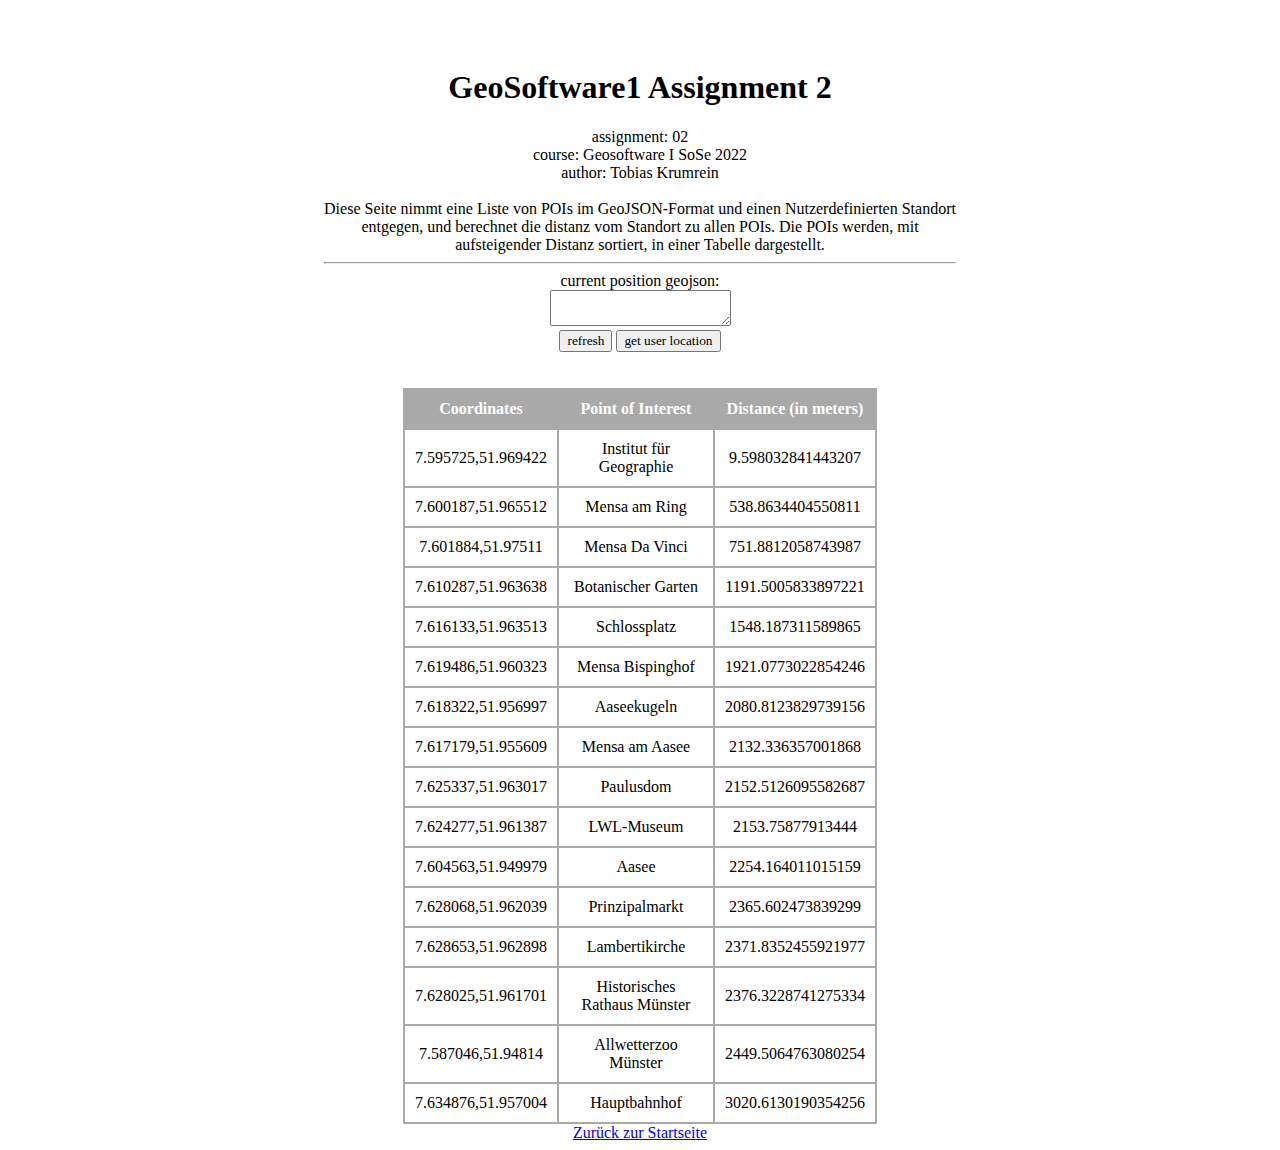
<file: index2.html>
<!DOCTYPE html>
<html lang="en">

<head>
  <title>GeoSoftware1 Assignment 2</title>
  <meta charset="UTF-8">
  <link rel="stylesheet" type="text/css" href="src2/style.css">


</head>
<body onload="onLoad()">
  <script src="src2/pois.js"></script>
  <script src="src2/point.js"></script>
  <script src="src2/script.js"></script>

  <div class="a" align="center">
  <h1>GeoSoftware1 Assignment 2</h1>

  <div>
  	assignment: 02 <br>
  	course: Geosoftware I SoSe 2022 <br>
  	author: Tobias Krumrein <br> <br>

    Diese Seite nimmt eine Liste von POIs im GeoJSON-Format und einen Nutzerdefinierten Standort entgegen, und berechnet die distanz vom Standort zu allen POIs. Die POIs werden, mit aufsteigender Distanz sortiert, in einer Tabelle dargestellt.

    <hr>

    current position geojson: <br>
    <textarea rows="2" id="userPosition"></textarea><br>
    <button id="refreshBtn" class="button" type="button">refresh</button>
    <button id="getLocationBtn" class="button" type="button">get user location</button>
  </div>

  <br>

  <div id="geoJSON" class="script" align="center">
  </div>

  <br>

  <table style="width:75%" align="center" id="resultTable">
    <tr>
      <th>Coordinates</td>
      <th>Point of Interest</td>
      <th>Distance (in meters)</td>
    </tr>
  </table>

  </div>

  <div class="card-footer">
    <a href="startseite.html" style="text-align: center">Zurück zur Startseite </a>
  </div>
</body>
</html>
</file>
<file: src2/style.css>
div.a {
  text-align: center;
  font-family: Consolas;
  padding-top: 40px;
  padding-right: 25%;
  padding-left: 25%;
}

div.script {
  text-align: left;
  font-family: Consolas;
  font-size: 10px;
}

th{
  background-color: #A9A9A9;
  color: white;
}
table, th, td {
  padding: 10px;
    border: 2px solid #A9A9A9;
    border-color: solid black;
    border-collapse: collapse;
}
.button {
	text-align: center;
 	font-family: Consolas;
}

.card-footer {
  text-align: center;
}
</file>
